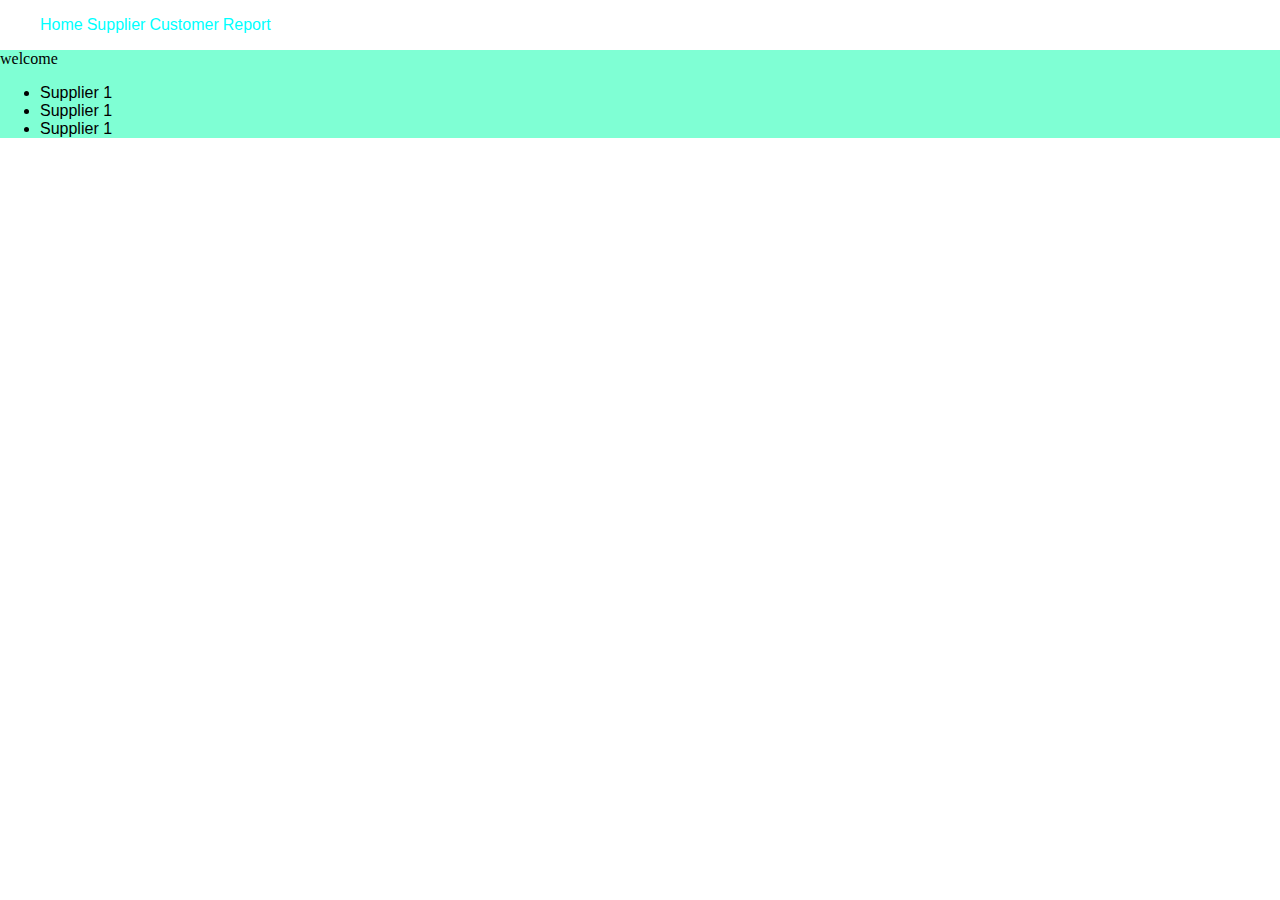
<file: index.html>
<!DOCTYPE html>
<html>
    <head>
        <!-- css
            meta tag
        javascript -->
        <!-- internal css -> can be access in same file-->
        
        <title>welcome</title>
        <link href="mystyle.css" rel="stylesheet" />
    </head>
    <body>
        <!-- web page design -->
        <div>
            <header>
                <nav>
                    <ul>
                        <li id="home" class="menustyle">Home</li>
                        <li class="menustyle">Supplier</li>
                        <li class="menustyle">Customer</li>
                        <li class="menustyle">Report</li>
                    </ul>
                </nav>
            </header>
            <section id="supplierdetails">
                welcome
                <ul>
                    <li>Supplier 1</li>
                    <li>Supplier 1</li>
                    <li>Supplier 1</li>
                </ul>
            </section>
            <footer></footer>
        </div>
        <!-- javascript -->
        <script language="javascript">
            //print result
            //console.log("Hai welcome");
            var a=10;
            let b=20;
            for(var i=0;i<5;i++){
                console.log(i);
            }
            console.log(i);//error
            function showmsg(){
                
            }
        </script>
    </body>
</html>
</file>
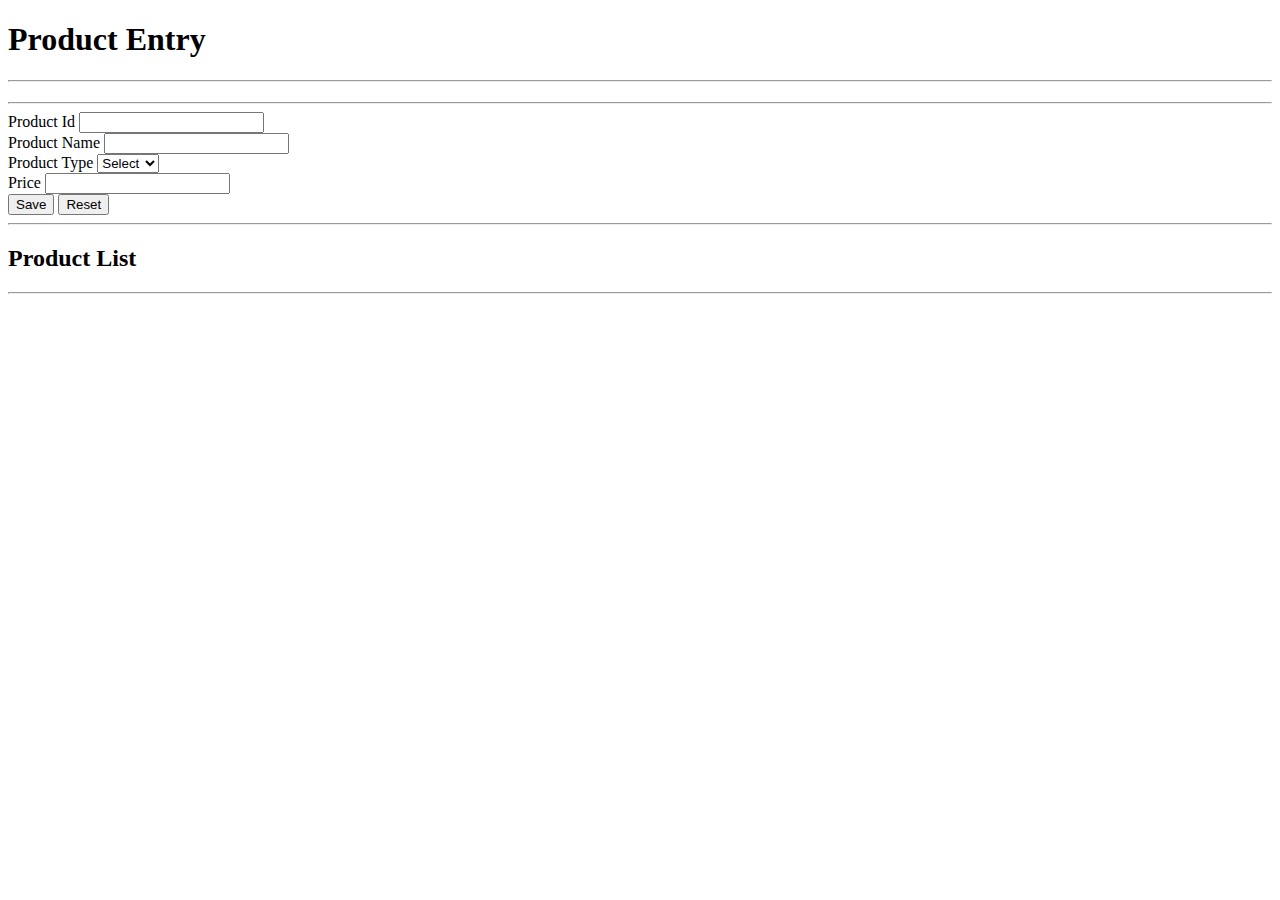
<file: product.html>
<!DOCTYPE html>
<html>
    <head>
    <meta charset="utf-8">
    <meta name="viewport" content="width=device-width, initial-scale=1">
    <link rel="stylesheet" href="https://cdn.jsdelivr.net/npm/bootstrap@4.6.2/dist/css/bootstrap.min.css" integrity="sha384-xOolHFLEh07PJGoPkLv1IbcEPTNtaed2xpHsD9ESMhqIYd0nLMwNLD69Npy4HI+N" crossorigin="anonymous">
    </head>
    <body>
        <div class="container-fluid">
            <h1 class="display-1">Product Entry</h1>
        <hr/>
        <div><h2 id="todaydate"></h2></div>
        <hr/>
        <div>
            <div class="form-group">
                <label>Product Id</label>
                <input id="txtpid" type="text" value="" class="form-control" />
            </div>
            <div class="form-group">
                <label>Product Name</label>
                <input id="txtpname" type="text" value="" class="form-control" />
            </div>
            <div class="form-group">
                <label>Product Type</label>
                <select id="ddltype" class="form-control">
                    <option>Select</option>
                    <option>Mobile</option>
                    <option>TV</option>
                </select>
            </div>
            <div class="form-group">
                <label>Price</label>
                <input id="txtprice" type="text" value="" class="form-control" />
            </div>
            <input type="button" value="Save" onclick="addProduct()" class="btn btn-primary" />
            <input type="button" value="Reset" class="btn btn-secondary" />
            <div id="msg">
            </div>
            <hr/>
            <h2>Product List</h2>
            <hr/>
            <div id="productdata">
                    <!-- //table data -->
            </div>
        </div>
        </div>
        
        <script src="product.js"></script>
    </body>
</html>
</file>
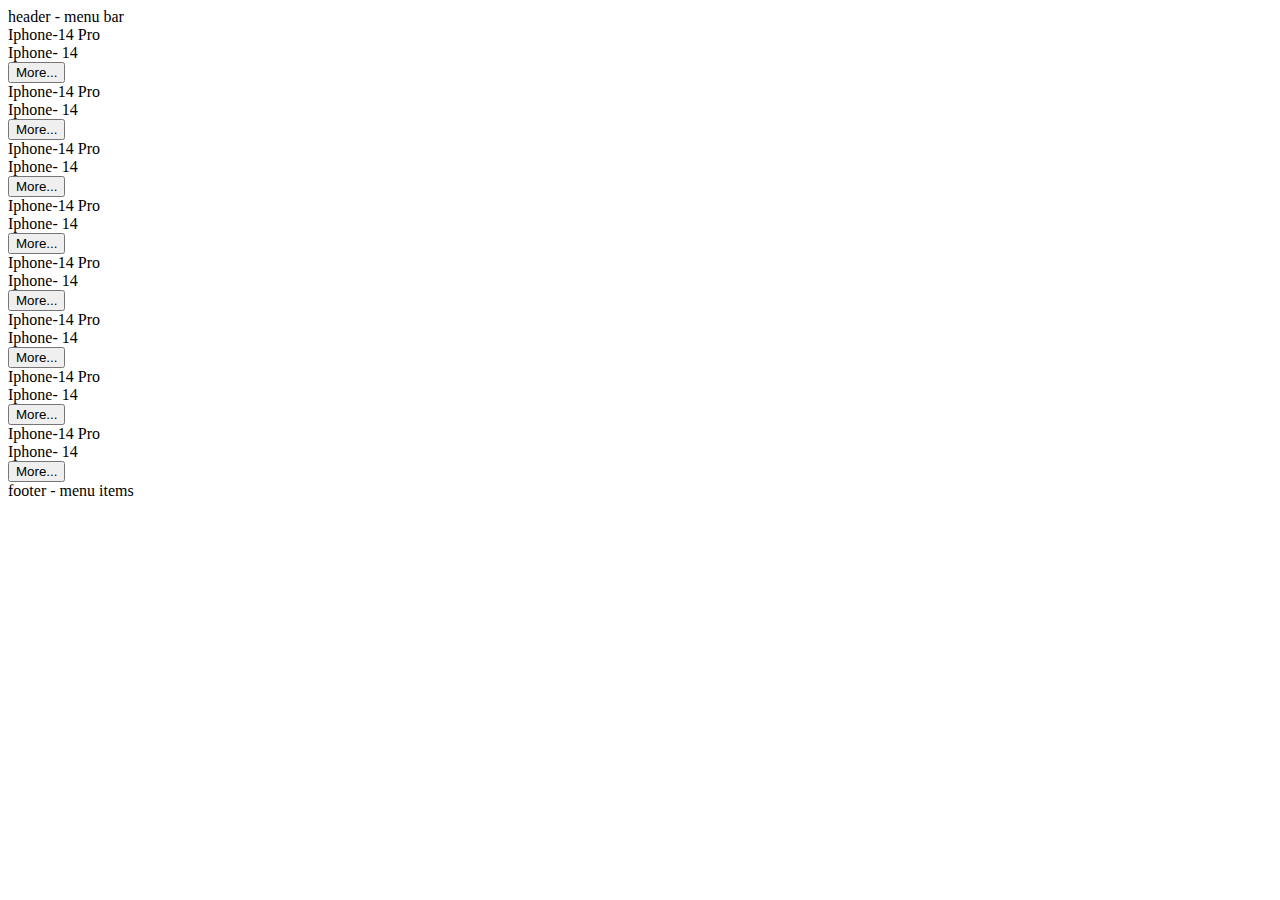
<file: productlist.html>
<!DOCTYPE html>
<html>
    <head>
        <meta charset="utf-8">
        <meta name="viewport" content="width=device-width, initial-scale=1">
        <link rel="stylesheet" href="https://cdn.jsdelivr.net/npm/bootstrap@4.6.2/dist/css/bootstrap.min.css" integrity="sha384-xOolHFLEh07PJGoPkLv1IbcEPTNtaed2xpHsD9ESMhqIYd0nLMwNLD69Npy4HI+N" crossorigin="anonymous">
    </head>
    <body>
        <div class="container">
            <div class="row">
                <div class="col-md-12">
                    header - menu bar
                </div>
            </div>
            <div class="row">
                <div class="col-md-3">
                    <div class="card">
                        <div class="card-header">
                            Iphone-14 Pro
                        </div>
                        <div class="card-body">
                            Iphone- 14 
                        </div>
                        <div class="card-footer">
                            <input type="button" value="More..." class="btn btn-info" />
                        </div>
                    </div>
                </div>
                <div class="col-md-3"><div class="card">
                    <div class="card-header">
                        Iphone-14 Pro
                    </div>
                    <div class="card-body">
                        Iphone- 14 
                    </div>
                    <div class="card-footer">
                        <input type="button" value="More..." class="btn btn-info" />
                    </div>
                </div></div>
                <div class="col-md-3">
                    <div class="card">
                        <div class="card-header">
                            Iphone-14 Pro
                        </div>
                        <div class="card-body">
                            Iphone- 14 
                        </div>
                        <div class="card-footer">
                            <input type="button" value="More..." class="btn btn-info" />
                        </div>
                    </div>
                </div>
                <div class="col-md-3">
                    <div class="card">
                        <div class="card-header">
                            Iphone-14 Pro
                        </div>
                        <div class="card-body">
                            Iphone- 14 
                        </div>
                        <div class="card-footer">
                            <input type="button" value="More..." class="btn btn-info" />
                        </div>
                    </div>
                </div>
            </div>
            <div class="row">
                <div class="col-md-3">
                    <div class="card">
                        <div class="card-header">
                            Iphone-14 Pro
                        </div>
                        <div class="card-body">
                            Iphone- 14 
                        </div>
                        <div class="card-footer">
                            <input type="button" value="More..." class="btn btn-info" />
                        </div>
                    </div>
                </div>
                <div class="col-md-3"><div class="card">
                    <div class="card-header">
                        Iphone-14 Pro
                    </div>
                    <div class="card-body">
                        Iphone- 14 
                    </div>
                    <div class="card-footer">
                        <input type="button" value="More..." class="btn btn-info" />
                    </div>
                </div></div>
                <div class="col-md-3">
                    <div class="card">
                        <div class="card-header">
                            Iphone-14 Pro
                        </div>
                        <div class="card-body">
                            Iphone- 14 
                        </div>
                        <div class="card-footer">
                            <input type="button" value="More..." class="btn btn-info" />
                        </div>
                    </div>
                </div>
                <div class="col-md-3">
                    <div class="card">
                        <div class="card-header">
                            Iphone-14 Pro
                        </div>
                        <div class="card-body">
                            Iphone- 14 
                        </div>
                        <div class="card-footer">
                            <input type="button" value="More..." class="btn btn-info" />
                        </div>
                    </div>
                </div>
            </div>
            <div>
                footer - menu items
            </div>
        </div>
    </body>
</html>
</file>
<file: mystyle.css>
.menustyle{
    display: inline-block;
    color:aqua;
}
#supplierdetails{
    background-color: aquamarine;
}
body{
    margin: 0;
}
li{
    font-family: Arial, Helvetica, sans-serif;
}
li:hover{
   color:red; 
   border: 2px solid blue;
}
</file>
